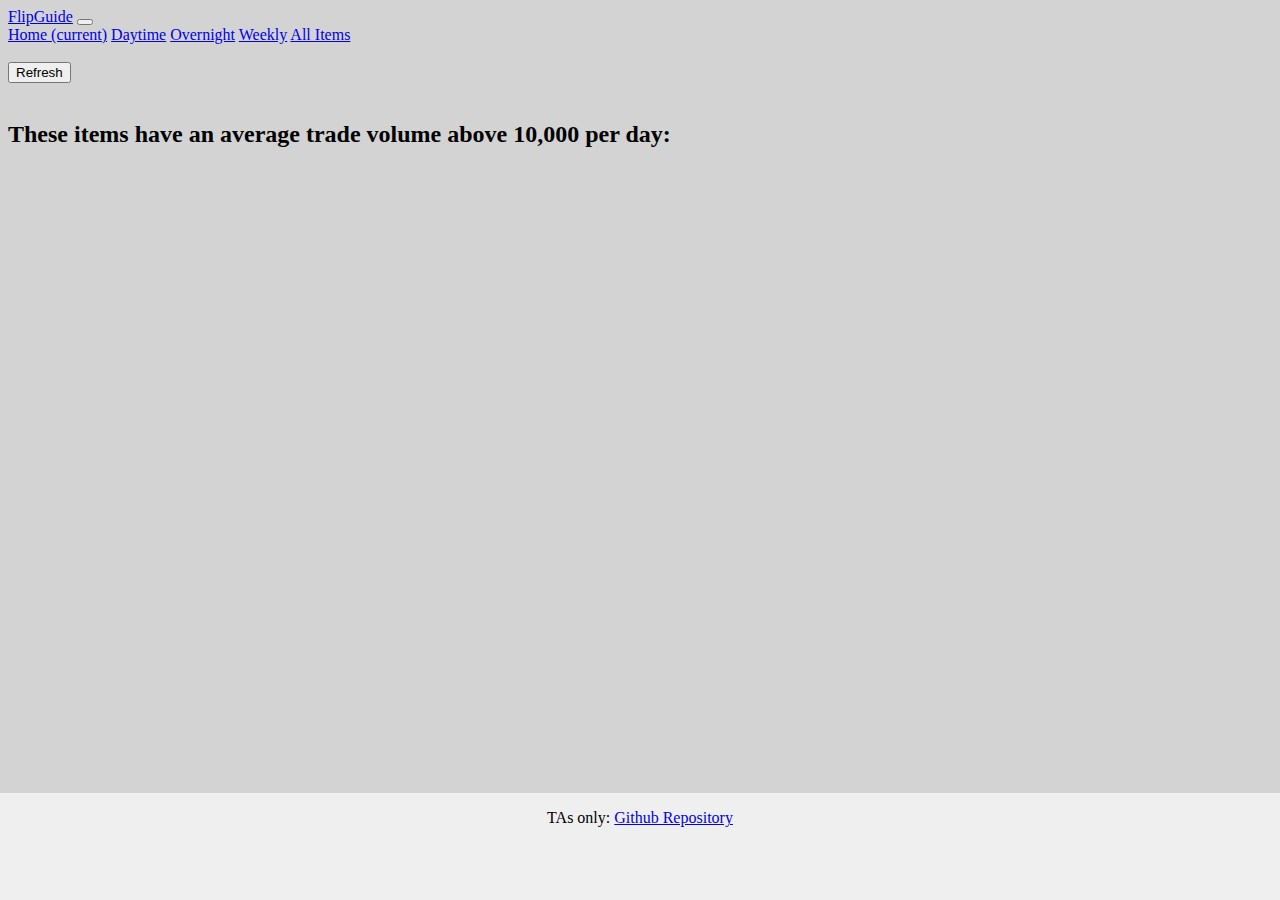
<file: pages/everything.html>
<!DOCTYPE html>
<html lang="en" dir="ltr">
  <head>
    <link rel="stylesheet" href="https://stackpath.bootstrapcdn.com/bootstrap/4.1.3/css/bootstrap.min.css" integrity="sha384-MCw98/SFnGE8fJT3GXwEOngsV7Zt27NXFoaoApmYm81iuXoPkFOJwJ8ERdknLPMO" crossorigin="anonymous">
    <link rel="stylesheet" href="../css/styles.css"/>
    <title>All Items</title>
  </head>
  <body>
    <nav class="navbar navbar-expand-lg navbar-dark bg-dark">
    <a class="navbar-brand" href="../index.html">FlipGuide</a <!--In CSS you can add border! -->
    <button class="navbar-toggler" type="button" data-toggle="collapse" data-target="#navbarNavAltMarkup" aria-controls="navbarNavAltMarkup" aria-expanded="false" aria-label="Toggle navigation">
      <span class="navbar-toggler-icon"></span>
    </button>
    <div class="collapse navbar-collapse" id="navbarNavAltMarkup">
      <div class="navbar-nav">
        <a class="nav-item nav-link active" href="../index.html">Home <span class="sr-only">(current)</span></a>
        <a class="nav-item nav-link" href="./">Daytime</a>
        <a class="nav-item nav-link" href="./overnights.html">Overnight</a>
        <a class="nav-item nav-link" href="./weekly.html">Weekly</a>
        <a class="nav-item nav-link" href="#">All Items</a>
      </div>
    </div>
  </nav>

    <br>
  <div class="container">
    <form>
      <input id="refreshSubmit" type="submit" value="Refresh">
    </form>
    <div class="row">
      <br>
      <p class="daily-title"><h2>These items have an average trade volume above 10,000 per day: </h2></p>
    </div>
  </div>

  <div id="results">

  </div>

  <footer class="page-footer font-small navbar-dark bg-dark">
  <div class="nav-item nav-link text-center py-3">TAs only:
    <a href="https://github.com/Luke0509/FlipGuide"> Github Repository</a>
  </div>
  </footer>

  <script text="type/javascript" src="../scripts/scripts.js">
  </script>
  </body>
</html>
</file>
<file: css/styles.css>
div.boxy {
  outline-style: solid;
  outline-color: #343a40;
  outline-width:medium;
  margin-top: 20px;
  margin-left: 10px;
  margin-right: 10px;
  min-height: 200px;
}

.page-footer {
  position: fixed;
  right: 0;
  bottom: 0;
  left: 0;
  padding: 1rem;
  background-color: #efefef;
  text-align: center;
  height: 75px;
}

div.boxy-small {
  outline-style: solid;
  outline-color: #343a40;
  outline-width:thin;
  margin-top: 10px;
}

img.daily{
  height: 50px;
  margin-right: 5px;
}

p.daily{
  text-align: center;
  vertical-align: middle;
  margin-top: 10px;
}

body{
  margin-bottom: 100px;
  background-color: #d3d3d3;
}

p.daily-title{
  text-align: center;
  vertical-align: middle;
  margin-top: 10px;
  margin-left: 25%;
  margin-right: 25%;
}
</file>
